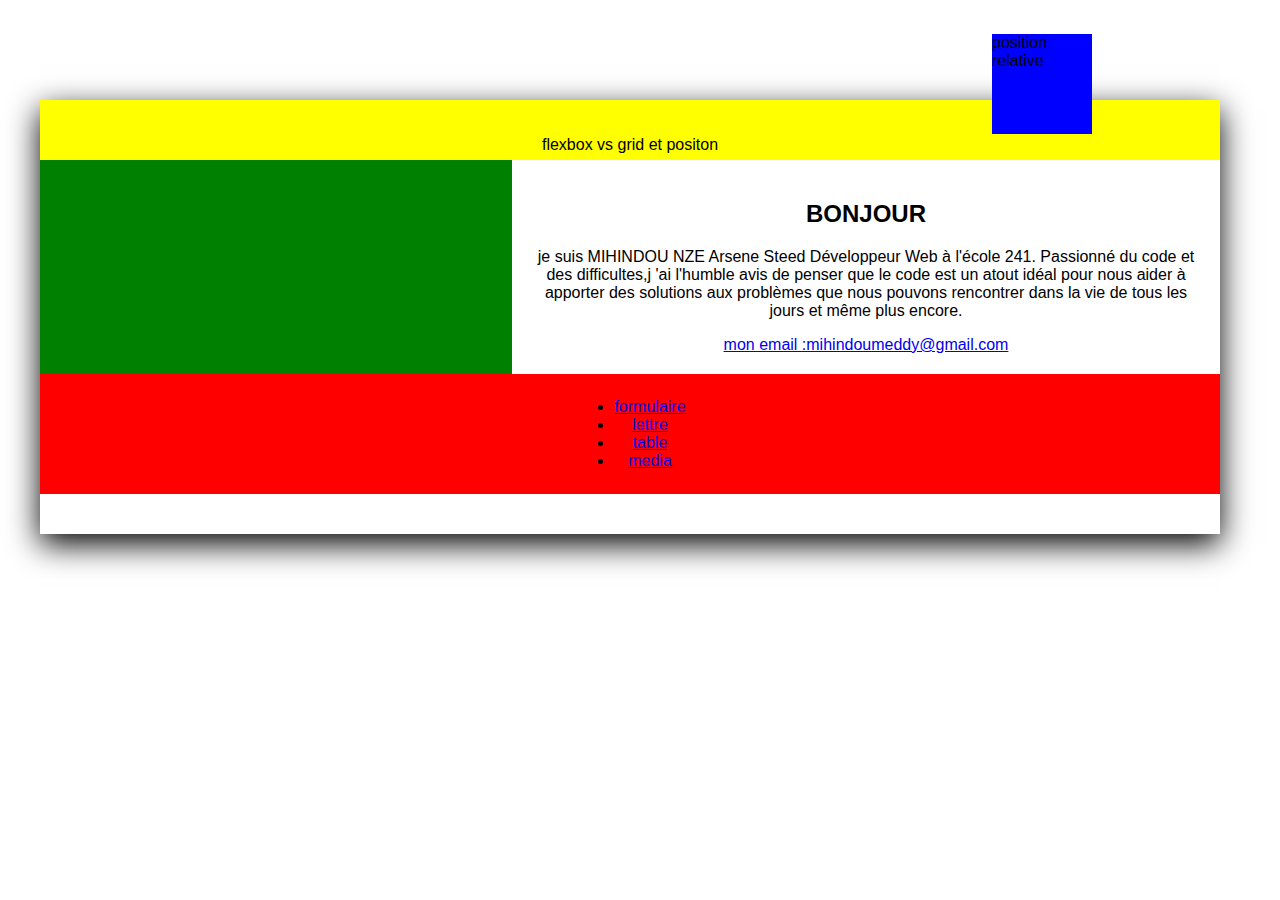
<file: index.html>
<!DOCTYPE html>
<html>
<head>
	<meta charset="utf-8">
	<link rel="stylesheet" type="text/css" href="style.css">
	<title>flexbox</title>

</head>

<body>


	<div id="conteneur" style="color: black"></div>
	<div id="header">position relative</div>



			<header class="header">
				<p><stong>flexbox vs grid et positon</stong></p>
			</header>


			<aside class="aside">

			</aside>

		     <main>

               <h2>BONJOUR</h1>

               <p>

               	je suis MIHINDOU NZE Arsene Steed Développeur Web à l'école 241. Passionné du code et des difficultes,j 'ai l'humble avis de penser que le code est un atout idéal pour nous aider à apporter des solutions aux problèmes que nous pouvons rencontrer dans la vie de tous les jours et même plus encore.

               </p>

               <a href="mailto:mihindoumeddy@gmail.com" class="email">mon email :mihindoumeddy@gmail.com</a>

		     </main>

		<footer class="nav-list">
			<ul class="navigation">
						<li>
						<a href="https://meddy11.github.io/formulaire/" target="_blank">formulaire</a>
					</li>
					<li>
						<a href="https://meddy11.github.io/lettre/" target="_blank">lettre</a>
					</li>
					<li>
						<a href="https://meddy11.github.io/table/" target="_blank">table</a>
					</li>
					<li>
						<a href="https://meddy11.github.io/media/" target="_blank">media</a>
					</li> 
				</ul>
		</footer>

</body>
</html>
</file>
<file: style.css>
*{
	box-sizing: border-box;

}

body{
	box-shadow: 0 10px 30px;

	font-family: sans-serif;
	margin: 100px 60px 200px 40px;
	display: grid;
	grid-auto-columns: 40% auto;
	grid-template-rows: 60px auto 60px;
	grid-template-areas: "hd hd"
						 "sidebar main"
						 "footer footer"
}


header,
aside,
main,
footer{
	padding: 20px;
	text-align: center;

}
header{
background-color: yellow;
grid-area: hd;
}
aside{
	background-color: green;
	grid-area: sidebar; 

}
main{
	grid-area: main;

}
footer{
	background-color: red;
	grid-area: footer;

}
.nav-list{
	list-style: none;
	margin: 0;
	padding: 0;
	display: flex;
	flex-direction: row;
	justify-content: center;
	align-items: center;
	height: 200%;
}
.nav-item{
	margin: 0 10px;

}

.nav-item a{
	text-decoration: none;
	color: black;
	margin-left: auto;
	margin-right: auto;

}
#conteneur{
	min-width: 940px;
	padding: auto;
	height: auto;

}
#header{
	position: relative;
	bottom: 25em;
	left: 30em;
	width: 100px;
	height: 100px;
	background-color: blue; 

}
img{
	position: static;
	top:10em; 
	left: 10em;

}
</file>
